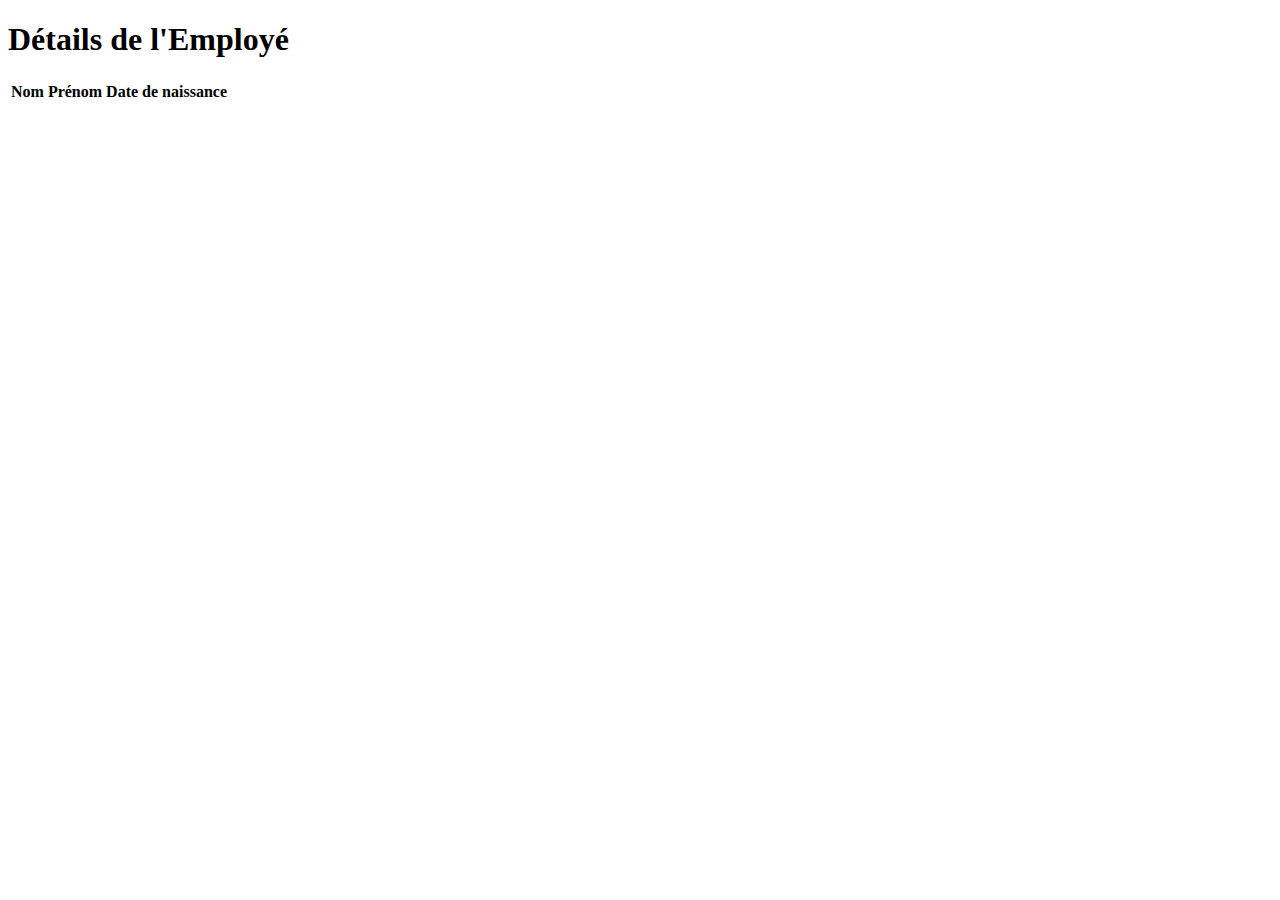
<file: gestion-Employee/src/main/resources/templates/detail.html>
<!DOCTYPE html>
<html lang="en" xmlns:th="http://www.thymeleaf.org">
<head>
    <meta charset="UTF-8">
    <title>Détails de l'Employé</title>
</head>
<body>
<h1>Détails de l'Employé</h1>
<table>
    <tr>
        <th>Nom</th>
        <th>Prénom</th>
        <th>Date de naissance</th>
    </tr>
    <tr th:each="employee : ${employees}">
        <td th:text="${employee.name}"></td>
        <td th:text="${employee.firstname}"></td>
        <td th:text="${employee.birthdate}"></td>
    </tr>
</table>
</body>
</html>
</file>
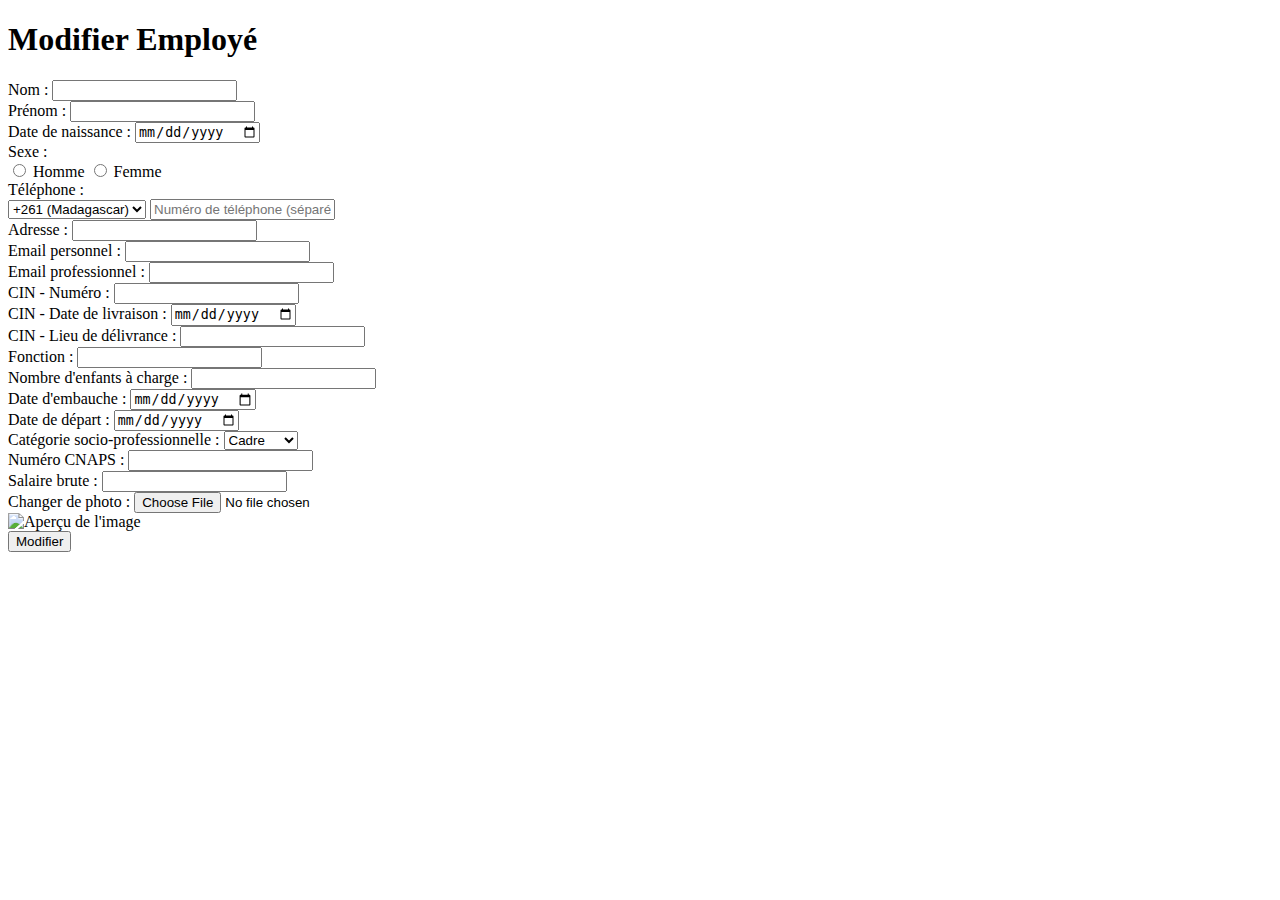
<file: gestion-Employee/src/main/resources/templates/edit.html>
<!DOCTYPE html>
<html lang="en" xmlns:th="http://www.thymeleaf.org">
<head>
    <meta charset="UTF-8">
    <title>Modifier Employé</title>
    <link th:href="@{/styles/edit.css}" rel="stylesheet" />
</head>
<body>

<th:block th:insert="~{fragments/navbar :: navbar}"></th:block>

<h1>Modifier Employé</h1>

<form th:action="@{/employees/{id}/update(id=${employee.id})}" th:object="${employee}" method="post" enctype="multipart/form-data">
    <div class="form-group">
        <label for="name">Nom :</label>
        <input type="text" id="name" name="name" th:value="*{name}">
    </div>

    <div class="form-group">
        <label for="firstname">Prénom :</label>
        <input type="text" id="firstname" name="firstname" th:value="*{firstname}">
    </div>

    <div class="form-group">
        <label for="birthdate">Date de naissance :</label>
        <input type="date" id="birthdate" name="birthdate" th:value="*{birthdate}">
    </div>

    <div class="form-group">
        <label>Sexe :</label>
        <div class="radio-group">
            <input type="radio" id="male" name="sex" value="M" th:checked="${employee.sexe == 'H'}">
            <label for="male">Homme</label>

            <input type="radio" id="female" name="sex" value="F" th:checked="${employee.sexe == 'F'}">
            <label for="female">Femme</label>
        </div>
    </div>

    <div class="form-group">
        <label>Téléphone :</label>
        <div class="phone-input">
            <select id="phoneCountryCode">
                <option value="261">+261 (Madagascar)</option>
                <option value="33">+33 (France)</option>
                <option value="1">+1 (USA)</option>
                <option value="44">+44 (UK)</option>
                <!-- Ajoute d'autres options de codes pays ici -->
            </select>
            <input type="text" id="telephone" name="telephone" th:field="*{telephones}" placeholder="Numéro de téléphone (séparés par des virgules)">
        </div>
    </div>

    <div class="form-group">
        <label for="address">Adresse :</label>
        <input type="text" id="address" name="address" th:value="*{adresse}">
    </div>

    <div class="form-group">
        <label for="emailPerso">Email personnel :</label>
        <input type="email" id="emailPerso" name="emailPerso" th:value="*{emailPerso}">
    </div>

    <div class="form-group">
        <label for="emailPro">Email professionnel :</label>
        <input type="email" id="emailPro" name="emailPro" th:value="*{emailPro}">
    </div>

    <div class="form-group">
        <label for="cinNumero">CIN - Numéro :</label>
        <input type="text" id="cinNumero" name="cinNumero" th:value="*{cinNumero}">
    </div>

    <div class="form-group">
        <label for="cinDateDelivrance">CIN - Date de livraison :</label>
        <input type="date" id="cinDateDelivrance" name="cinDateDelivrance" th:value="*{cinDateDelivrance}">
    </div>

    <div class="form-group">
        <label for="cinLieuDelivrance">CIN - Lieu de délivrance :</label>
        <input type="text" id="cinLieuDelivrance" name="cinLieuDelivrance" th:value="*{cinLieuDelivrance}">
    </div>

    <div class="form-group">
        <label for="fonction">Fonction :</label>
        <input type="text" id="fonction" name="fonction" th:value="*{fonction}">
    </div>

    <div class="form-group">
        <label for="nombreEnfants">Nombre d'enfants à charge :</label>
        <input type="number" id="nombreEnfants" name="nombreEnfants" th:value="*{nombreEnfants}">
    </div>

    <div class="form-group">
        <label for="dateEmbauche">Date d'embauche :</label>
        <input type="date" id="dateEmbauche" name="dateEmbauche" th:value="*{dateEmbauche}">
    </div>

    <div class="form-group">
        <label for="dateDepart">Date de départ :</label>
        <input type="date" id="dateDepart" name="dateDepart" th:value="*{dateDepart}">
    </div>

    <div class="form-group">
        <label for="categorieSocioPro">Catégorie socio-professionnelle :</label>
        <select id="categorieSocioPro" name="categorieSocioPro" th:field="*{categorieSocioPro}">
            <option value="cadre" th:selected="${employee.categorieSocioPro == 'cadre'}">Cadre</option>
            <option value="employe" th:selected="${employee.categorieSocioPro == 'employe'}">Employé</option>
            <option value="ouvrier" th:selected="${employee.categorieSocioPro == 'ouvrier'}">Ouvrier</option>
        </select>
    </div>

    <div class="form-group">
        <label for="numeroCnaps">Numéro CNAPS :</label>
        <input type="text" id="numeroCnaps" name="numeroCnaps" th:value="*{numeroCnaps}">
    </div>

    <div class="form-group">
        <label for="salaire">Salaire brute :</label>
        <input type="text" id="salaire" name="salaire" th:value="*{salaireBrut}">
    </div>

    <!-- Champ de téléchargement de fichier -->
    <div class="form-group">
        <label for="image">Changer de photo :</label>
        <input type="file" id="image" name="image" accept="image/*" th:onchange="previewImage(event);">
    </div>

    <img id="previewImage" th:src="@{'data:image/png;base64,' + ${employee.photo}}" alt="Aperçu de l'image"/>

    <div class="form-group">
        <button type="submit">Modifier</button>
    </div>
</form>

<script type="text/javascript" th:src="@{/js/action.js}"></script>
<script type="text/javascript" th:src="@{/js/phone.js}"></script>

</body>
</html>
</file>
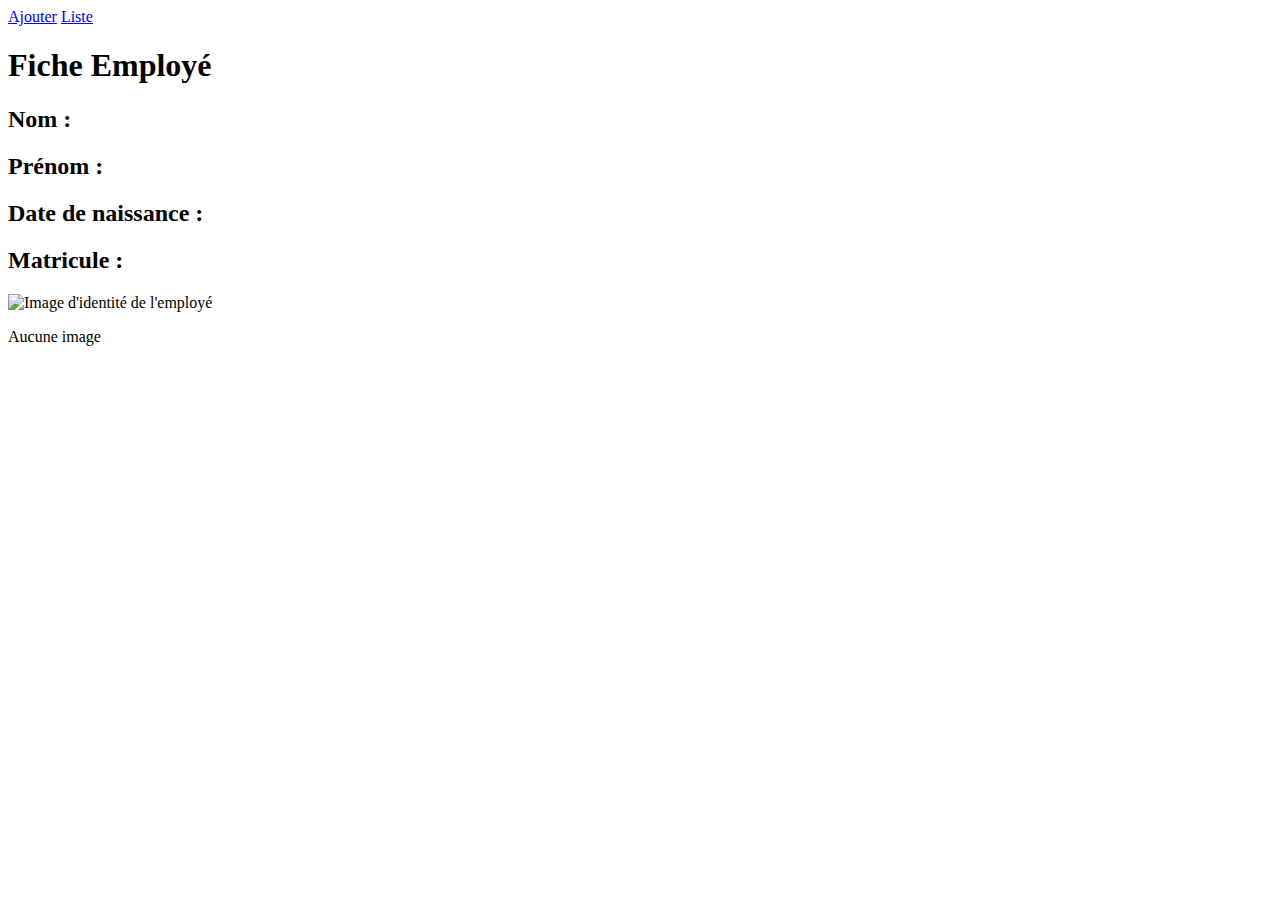
<file: gestion-Employee/src/main/resources/templates/fiche.html>
<!DOCTYPE html>
<html lang="en" xmlns:th="http://www.thymeleaf.org">
<head>
    <meta charset="UTF-8">
    <title>Fiche Employé</title>
</head>
<body>

<nav>
    <a href="/employees/new">Ajouter</a>
    <a href="/employees">Liste</a>
</nav>

<h1 class="text" >Fiche Employé</h1>
<div class="container">
    <div class="info">
        <h2>Nom : <span th:text="${employee.name}"></span></h2>
        <h2>Prénom : <span th:text="${employee.firstname}"></span></h2>
        <h2>Date de naissance : <span th:text="${employee.birthdate}"></span></h2>
        <h2>Matricule : <span th:text="${employee.matricule}"></span></h2>
    </div>
    <div class="image">
        <div th:if="${employee.photo != null and employee.photo.length > 0}">
            <img th:src="@{'data:image/png;base64,' + ${employee.photo}}" alt="Image d'identité de l'employé"/>
        </div>
        <div th:unless="${employee.photo != null and employee.photo.length > 0}">
            <p>Aucune image</p>
        </div>
    </div>
</div>


</body>
<link th:href="@{/styles/fiche.css}" rel="stylesheet" />
</html>
</file>
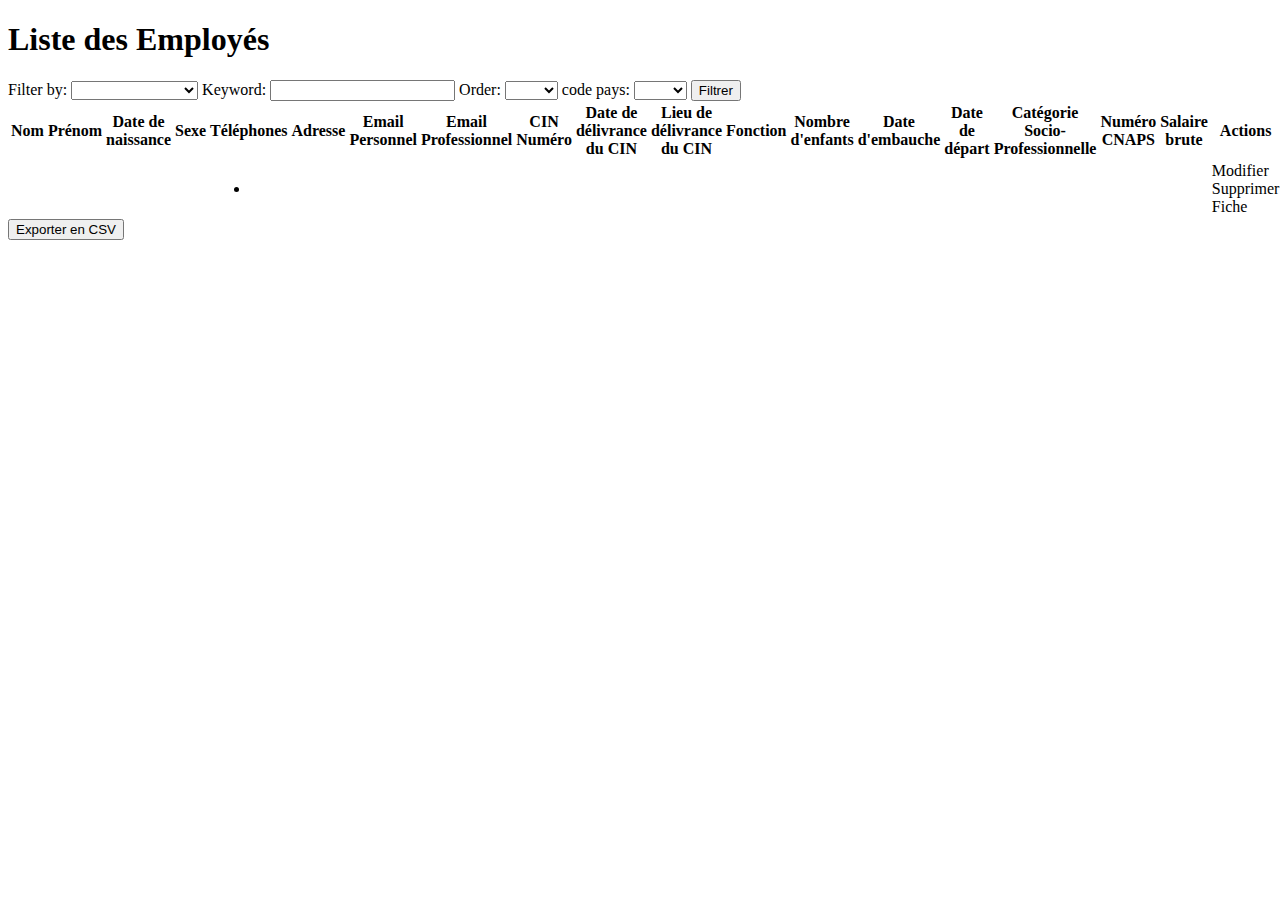
<file: gestion-Employee/src/main/resources/templates/list.html>
<!DOCTYPE html>
<html lang="en" xmlns:th="http://www.thymeleaf.org">
<head>
    <meta charset="UTF-8">
    <title>Liste des Employés</title>
</head>
<body>

<th:block th:insert="~{fragments/navbar :: navbar}"></th:block>

<h1>Liste des Employés</h1>

<!-- Formulaire de filtrage -->
<form id="filterForm" action="/employees/filter" method="get">
    <label for="filterBy">Filter by:</label>
    <select id="filterBy" name="filterBy">
        <option value=""></option>
        <option value="name">Nom</option>
        <option value="firstname">Prénom</option>
        <option value="sexe">Sexe</option>
        <option value="fonction">Fonction</option>
        <option value="telephones">telephone</option>
        <option value="dateEmbauche">Date d'embauche</option>
        <option value="dateDepart">Date de départ</option>
    </select>

    <!-- Champ de recherche -->
    <label for="keyword">Keyword:</label>
    <input type="text" id="keyword" name="keyword" />

    <label id="order-label" for="orderBy">Order:</label>
    <select id="orderBy" name="orderBy">
        <option value=""></option>
        <option value="asc">Asc</option>
        <option value="desc">Desc</option>
    </select>

    <label id="code-pays" for="phoneCountryCode" >code pays:</label>
    <select id="phoneCountryCode">
        <option value=""></option>
        <option value="261">+261</option>
        <option value="33">+33</option>
        <option value="1">+1</option>
        <option value="44">+44</option>
    </select>

    <button type="submit">Filtrer</button>
</form>


<table id="employeeTable">
    <tr>
        <th>Nom</th>
        <th>Prénom</th>
        <th>Date de naissance</th>
        <th>Sexe</th>
        <th>Téléphones</th>
        <th>Adresse</th>
        <th>Email Personnel</th>
        <th>Email Professionnel</th>
        <th>CIN Numéro</th>
        <th>Date de délivrance du CIN</th>
        <th>Lieu de délivrance du CIN</th>
        <th>Fonction</th>
        <th>Nombre d'enfants</th>
        <th>Date d'embauche</th>
        <th>Date de départ</th>
        <th>Catégorie Socio-Professionnelle</th>
        <th>Numéro CNAPS</th>
        <th>Salaire brute</th>
        <th>Actions</th>
    </tr>
    <tr th:each="employee : ${employees}">
        <td th:text="${employee.name}"></td>
        <td th:text="${employee.firstname}"></td>
        <td th:text="${employee.birthdate}"></td>
        <td th:text="${employee.sexe}"></td>
        <td>
            <ul>
                <li th:each="phoneNumber : ${#strings.arraySplit(employee.telephones, ',')}" th:text="${phoneNumber}"></li>
            </ul>
        </td>
        <td th:text="${employee.adresse}"></td>
        <td th:text="${employee.emailPerso}"></td>
        <td th:text="${employee.emailPro}"></td>
        <td th:text="${employee.cinNumero}"></td>
        <td th:text="${employee.cinDateDelivrance}"></td>
        <td th:text="${employee.cinLieuDelivrance}"></td>
        <td th:text="${employee.fonction}"></td>
        <td th:text="${employee.nombreEnfants}"></td>
        <td th:text="${employee.dateEmbauche}"></td>
        <td th:text="${employee.dateDepart}"></td>
        <td th:text="${employee.categorieSocioPro}"></td>
        <td th:text="${employee.numeroCnaps}"></td>
        <td th:text="${employee.salaireBrut} + 'Ar'"></td>
        <td class="actions-column" >
            <a class="button-link" th:href="@{/employees/{id}/edit(id=*{employee.id})}">Modifier</a>
            <a class="button-link" th:href="@{/employees/{id}/delete(id=*{employee.id})}">Supprimer</a>
            <a class="button-link" th:href="@{/employees/{id}/fiche(id=*{employee.id})}">Fiche</a>
        </td>
    </tr>
</table>

<button id="exportCsvButton">Exporter en CSV</button>
</body>
<link th:href="@{/styles/list.css}" rel="stylesheet" />
<script type="text/javascript" th:src="@{/js/export_csv.js}"></script>
<script type="text/javascript" th:src="@{/js/gestionFiltre.js}"></script>
</html>
</file>
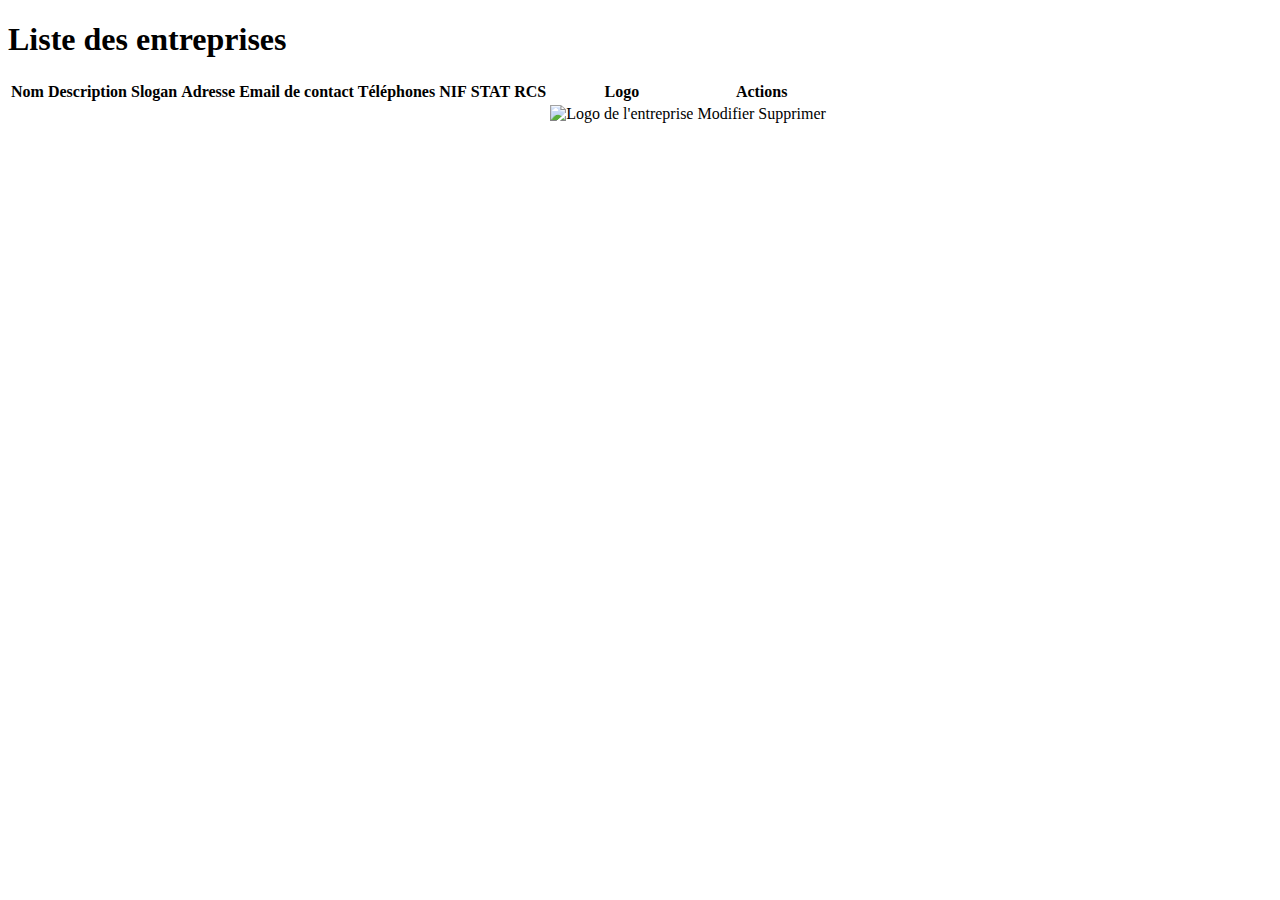
<file: gestion-Employee/src/main/resources/templates/list_entreprise.html>
<!DOCTYPE html>
<html xmlns:th="http://www.thymeleaf.org">
<head>
    <meta charset="UTF-8">
    <title>Liste des entreprises</title>
    <link th:href="@{/styles/list_entreprise.css}" rel="stylesheet" />
</head>
<body>

<th:block th:insert="~{fragments/navbar :: navbar}"></th:block>

<h1>Liste des entreprises</h1>
<table>
    <tr>
        <th>Nom</th>
        <th>Description</th>
        <th>Slogan</th>
        <th>Adresse</th>
        <th>Email de contact</th>
        <th>Téléphones</th>
        <th>NIF</th>
        <th>STAT</th>
        <th>RCS</th>
        <th>Logo</th>
        <th>Actions</th>
    </tr>
    <tr th:each="entreprise : ${entreprises}">
        <td th:text="${entreprise.nom}"></td>
        <td th:text="${entreprise.description}"></td>
        <td th:text="${entreprise.slogan}"></td>
        <td th:text="${entreprise.adresse}"></td>
        <td th:text="${entreprise.emailContact}"></td>
        <td th:text="${entreprise.telephones}"></td>
        <td th:text="${entreprise.nif}"></td>
        <td th:text="${entreprise.stat}"></td>
        <td th:text="${entreprise.rcs}"></td>
        <td>
            <img id="logo" th:src="@{'data:image/png;base64,' + ${entreprise.logo}}" alt="Logo de l'entreprise">
        </td>
        <td>
            <a th:href="@{/entreprises/{id}/edit(id=${entreprise.id})}">Modifier</a>
            <a th:href="@{/entreprises/{id}/delete(id=${entreprise.id})}">Supprimer</a>
        </td>
    </tr>
</table>
</body>
</html>
</file>
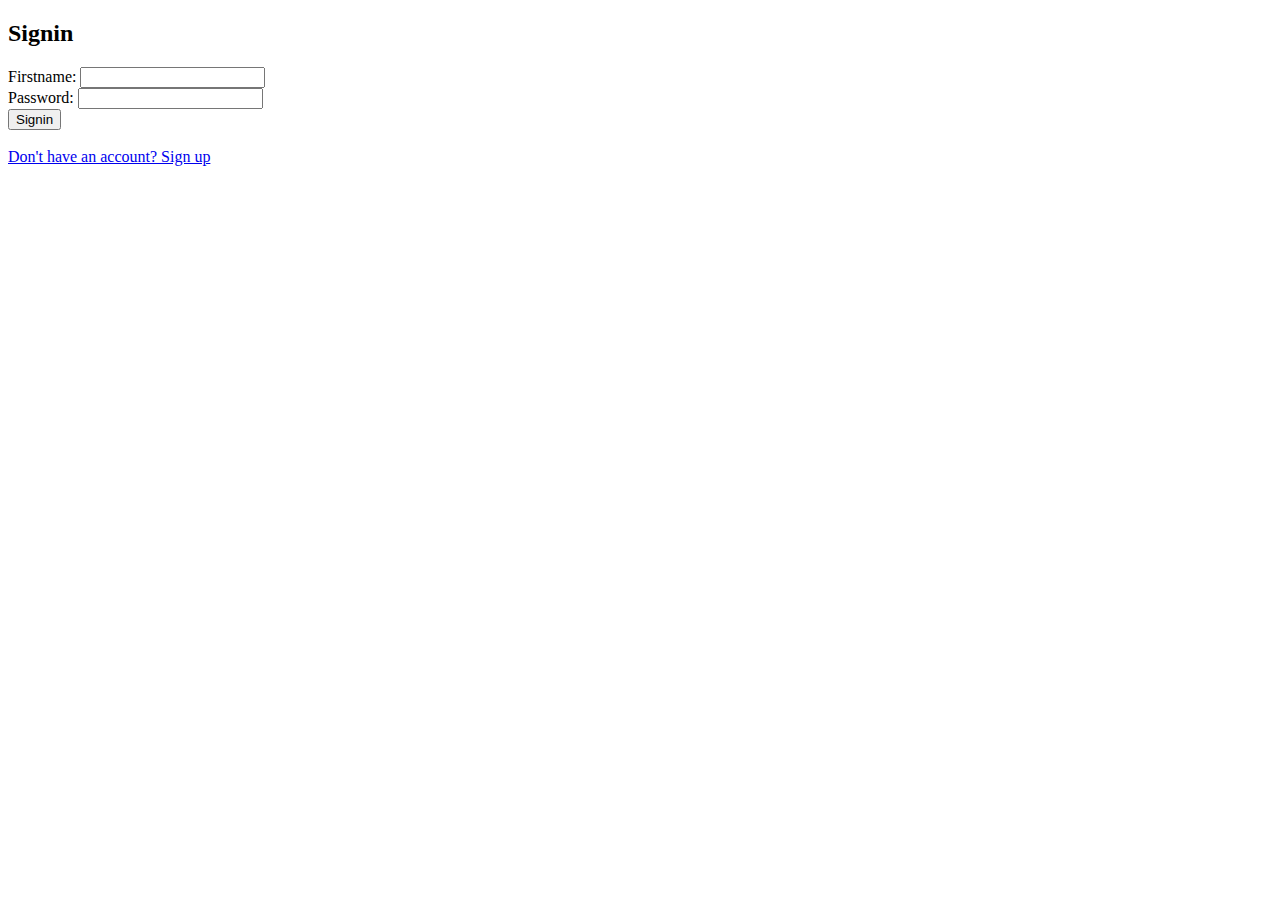
<file: gestion-Employee/src/main/resources/templates/signin.html>
<!DOCTYPE html>
<html xmlns:th="http://www.thymeleaf.org">
<head>
    <meta charset="UTF-8">
    <title>Signin</title>
    <link rel="stylesheet" th:href="@{/styles/signin.css}" />
</head>
<body>
<h2>Signin</h2>
<form method="post" th:action="@{/signin}" th:object="${user}">
    <label>Firstname: </label>
    <input type="text" th:field="*{firstname}" required>
    <br>
    <label>Password: </label>
    <input type="password" th:field="*{password}" required>
    <br>
    <button type="submit">Signin</button>
</form>
<br>
<a class="signup-link" href="/signup">Don't have an account? Sign up</a>
</body>
</html>
</file>
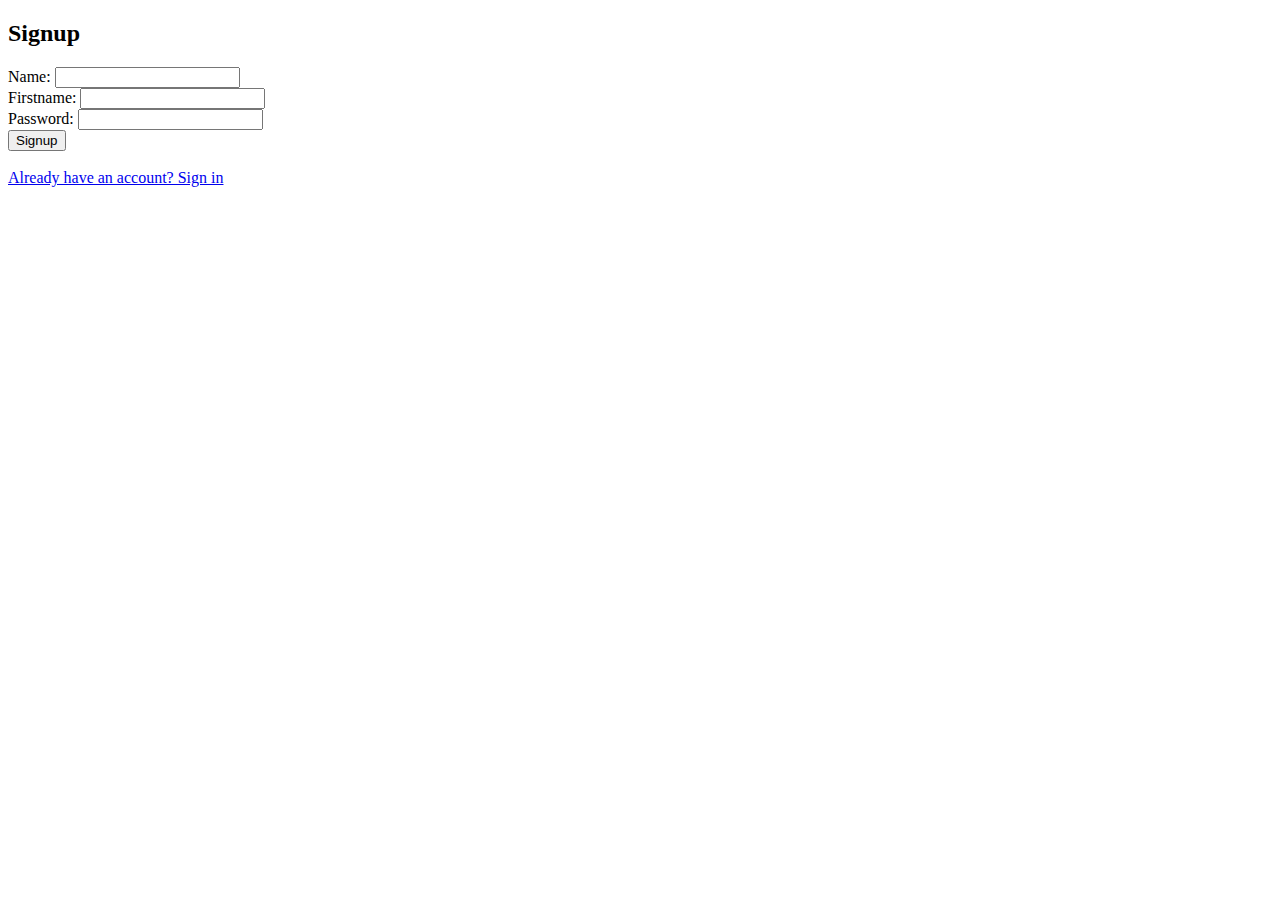
<file: gestion-Employee/src/main/resources/templates/signup.html>
<!DOCTYPE html>
<html xmlns:th="http://www.thymeleaf.org">
<head>
    <meta charset="UTF-8">
    <title>Signup</title>
    <link rel="stylesheet" th:href="@{/styles/signup.css}" />
</head>
<body>
<h2>Signup</h2>
<form method="post" th:action="@{/signup}" th:object="${user}">
    <label>Name: </label>
    <input type="text" th:field="*{name}" required>
    <br>
    <label>Firstname: </label>
    <input type="text" th:field="*{firstname}" required>
    <br>
    <label>Password: </label>
    <input type="password" th:field="*{password}" required>
    <br>
    <button type="submit">Signup</button>
</form>
<br>
<a class="signin-link" href="/signin">Already have an account? Sign in</a>
</body>
</html>
</file>
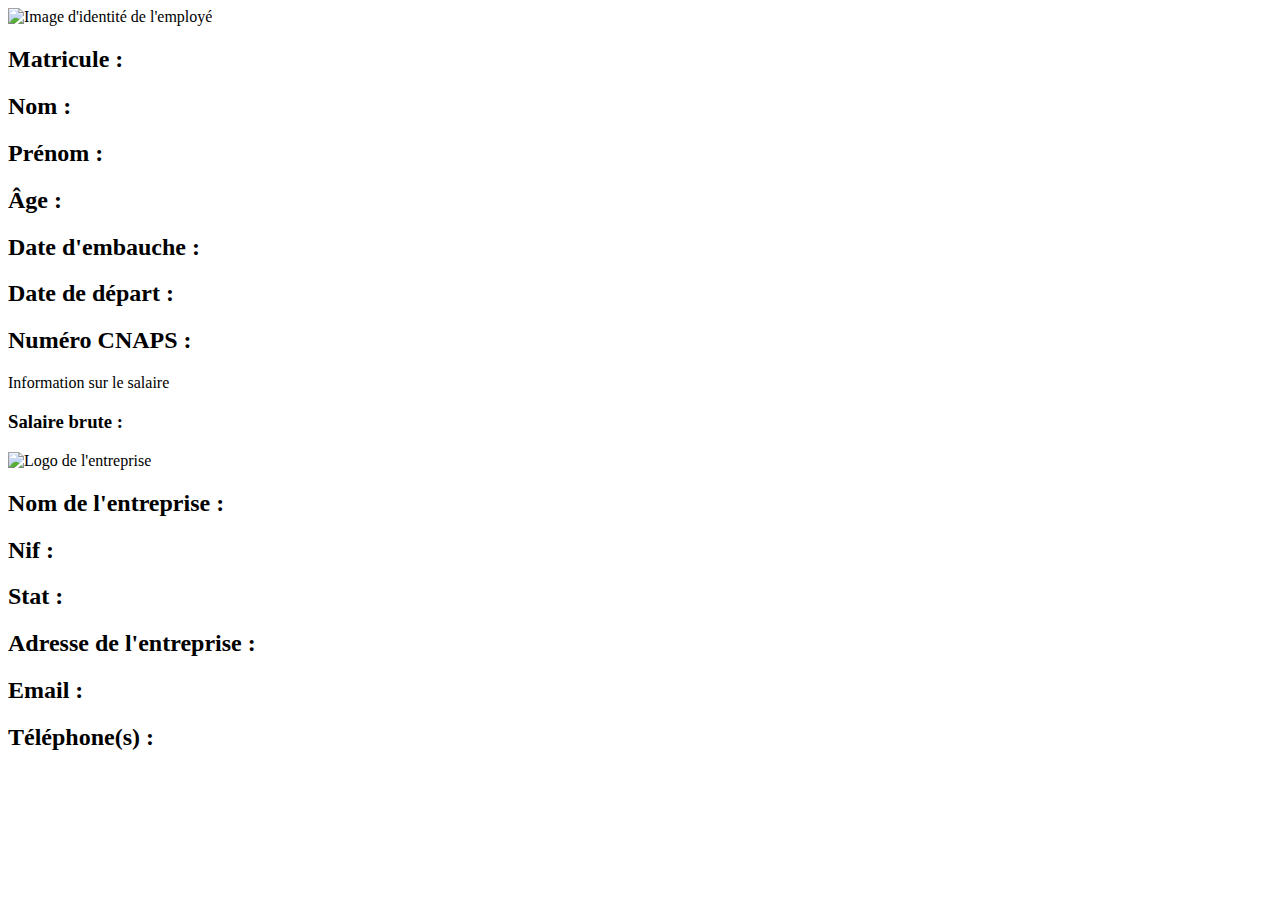
<file: gestion-Employee/src/main/resources/templates/version_pdf.html>
<!DOCTYPE html>
<html lang="en" xmlns:th="http://www.thymeleaf.org">
<head>
    <meta charset="UTF-8"/>
    <title>Fiche Employé</title>
    <link th:href="@{'http://localhost:8080/styles/pdf_version.css'}" rel="stylesheet"/>
</head>
<body>

<div class="container">
    <div class="cadre">
        <div class="image">
            <div class="photo">
                <div th:if="${employee.photo != null and employee.photo.length > 0}">
                    <img th:src="@{'data:image/png;base64,' + ${employee.photo}}" alt="Image d'identité de l'employé"/>
                </div>
            </div>
            <div class="info">
                <h2>Matricule : <span th:text="${employee.matricule}"></span></h2>
                <h2>Nom : <span th:text="${employee.name}"></span></h2>
                <h2>Prénom : <span th:text="${employee.firstname}"></span></h2>
                <h2>Âge : <span th:text="${T(java.time.LocalDate).now().getYear() - employee.birthdate.getYear()} + (${T(java.time.LocalDate).now().getYear() - employee.birthdate.getYear()} &lt; 2 ? ' an' : ' ans')"></span></h2>
                <h2>Date d'embauche : <span th:text="${employee.dateEmbauche}"></span></h2>
                <h2>Date de départ : <span th:text="${employee.dateDepart}"></span></h2>
                <h2>Numéro CNAPS : <span th:text="${employee.numeroCnaps}"></span></h2>
            </div>
        </div>
            <div class="salaire">
                <p>Information sur le salaire</p>
                <h3>Salaire brute : <span th:text="${employee.salaireBrut} + ' Ar'"></span></h3>
            </div>
            <div class="info_entreprise" th:each="entreprise : ${entreprises}">
            <div class="img-entreprise" >
                <img id="logo" th:src="@{'data:image/png;base64,' + ${entreprise.logo}}" alt="Logo de l'entreprise"/>
            </div>
            <div class="entr_info">
                <div class="inform1-entreprise">
                    <h2>Nom de l'entreprise : <span th:text="${entreprise.nom}"></span></h2>
                    <h2>Nif : <span th:text="${entreprise.nif}"></span></h2>
                    <h2>Stat : <span th:text="${entreprise.stat}"></span></h2>
                </div>
                <div class="inform2-entreprise" >
                    <h2>Adresse de l'entreprise : <span th:text="${entreprise.adresse}"></span></h2>
                    <h2>Email : <span th:text="${entreprise.emailContact}"></span></h2>
                    <h2>Téléphone(s) :<span th:text="${entreprise.telephones}"></span></h2>
                </div>
            </div>
        </div>
    </div>
</div>

</body>
</html>
</file>
